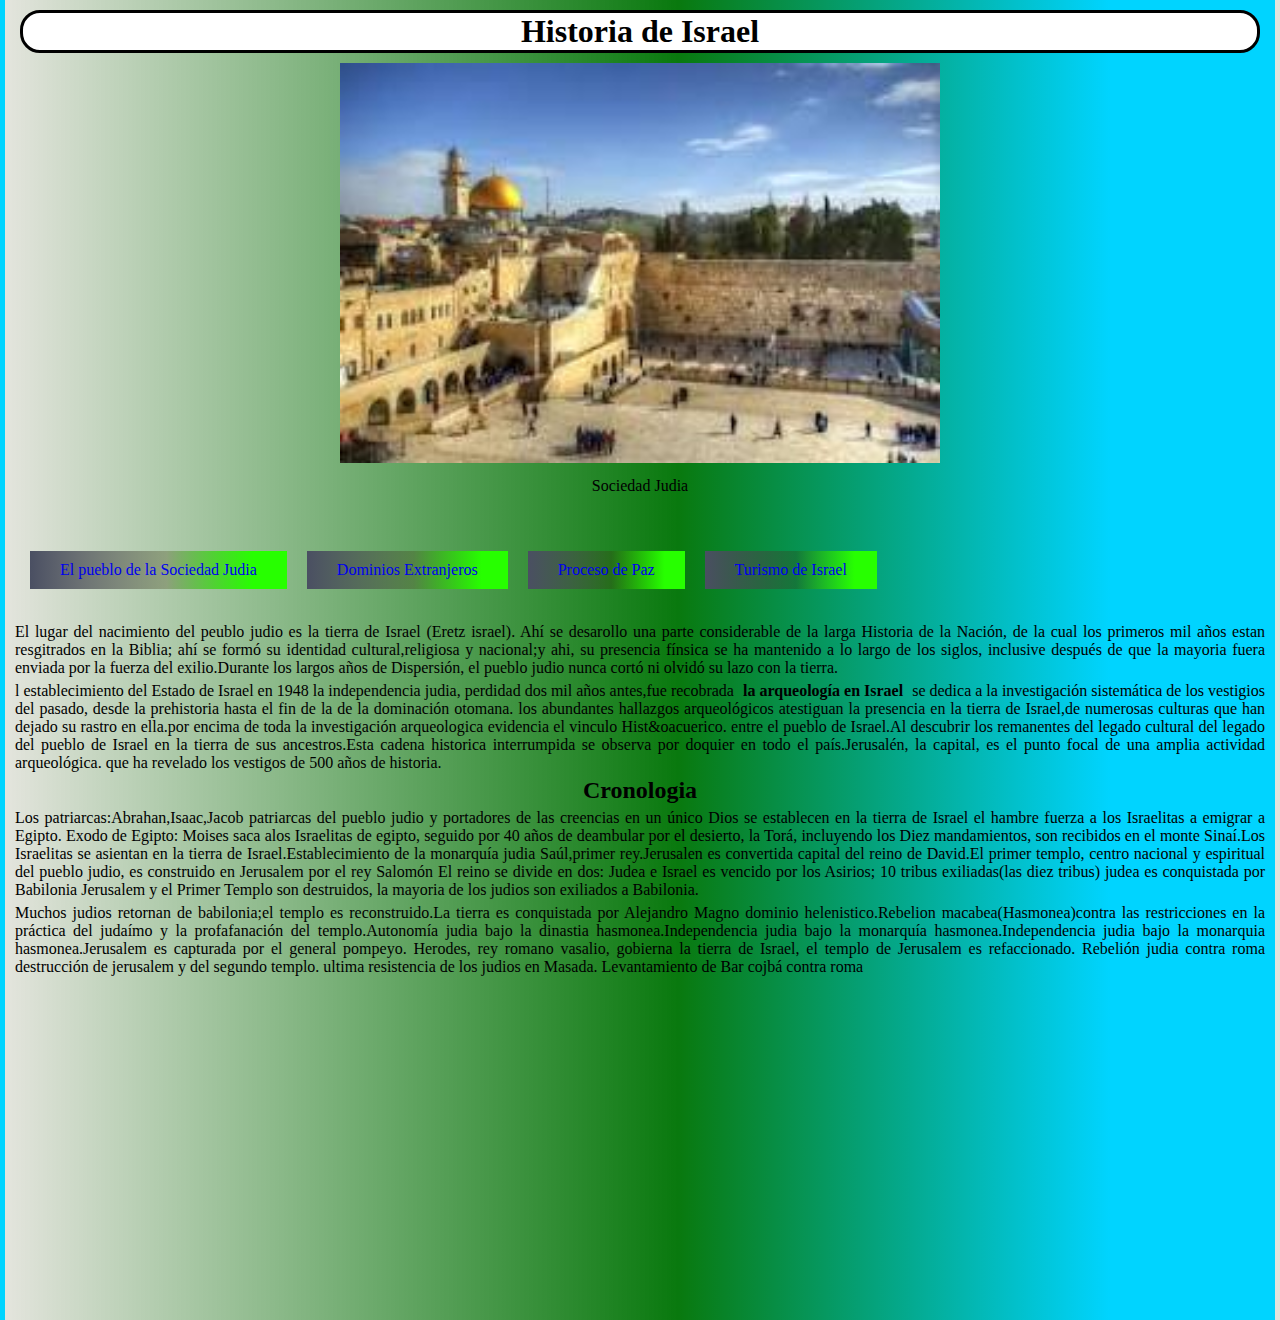
<file: index.html>
<!doctype html>
<html>
	<head>
		<meta charset="utf-8">
		<title>Historia de Israel</title>
		<link href="El pueblo de la Sociedad Judia.css" rel="stylesheet" type="text/css"/>
	</head>
	
	<body>
		<center><h1>Historia de Israel</h1></center>

		<figure>
			<center><img src="imagenes\imagen3.jpeg"alt="Escudo"width="600" height="400">
			<figcaption>Sociedad Judia</figcaption></center>
		</figure>
		<nav class="HEADER">
			<br/><br/>
				<ul class="NAV">
					
					<li><a href="El pueblo la Sociedad Judia.html">El pueblo de la Sociedad Judia</a></li>
					<li><a href="Dominio Extranjeros.html">Dominios Extranjeros</a></li>
					<li><a href="Proceso de Paz.html">Proceso de Paz</a></li>
					<li><a href="Turismo de Israel.html">Turismo de Israel</a></li>
					
				</ul>
			</div><br/><br/>

		</nav></br></br>
		

		<p>El lugar del nacimiento del peublo judio es la tierra de Israel (Eretz israel). Ah&iacute se desarollo
		una parte considerable de la larga Historia de la Naci&oacuten, de la cual los primeros mil años estan
		resgitrados en la Biblia; ah&iacute se form&oacute su identidad cultural,religiosa y nacional;y ahi, 
		su presencia f&iacutensica se ha mantenido a lo largo de los siglos, inclusive despu&eacutes de que la 
		mayoria fuera enviada por la fuerza del exilio.Durante los largos años de Dispersi&oacuten, el pueblo
		judio nunca cort&oacute ni olvid&oacute su lazo con la tierra.</p>

		<p>l establecimiento del Estado de Israel en 1948 la independencia judia, perdidad dos mil años antes,fue recobrada
		<Strong>la arqueolog&iacutea en Israel </strong> se dedica a la investigaci&oacuten sistem&aacutetica 
		de los vestigios del pasado, desde la prehistoria hasta el fin de la de la dominaci&oacuten otomana.
		los abundantes hallazgos arqueol&oacutegicos atestiguan la presencia en la tierra de Israel,de 
		numerosas culturas que han dejado su rastro en ella.por encima de toda la investigaci&oacuten 
		arqueologica evidencia el vinculo Hist&oacuerico.
		entre el pueblo de Israel.Al descubrir los remanentes del legado cultural del legado
		del pueblo de Israel en la tierra de sus ancestros.Esta cadena historica interrumpida se observa
		por doquier en todo el pa&iacutes.Jerusal&eacuten, la capital, es el punto focal de una amplia
		actividad arqueol&oacutegica. que ha revelado los vestigos de 500 años de historia.</p>
		
		
		<center><h2>Cronologia</h2></center>
		<p>Los patriarcas:Abrahan,Isaac,Jacob patriarcas del pueblo judio y portadores de las creencias 
		en un &uacutenico Dios se establecen en la tierra de Israel el hambre fuerza a los Israelitas
		a emigrar a Egipto. Exodo de Egipto: Moises saca alos Israelitas de egipto, seguido por 40 años
		de deambular por el desierto, la Tor&aacute, incluyendo los Diez mandamientos, son recibidos en 
		el monte Sina&iacute.Los Israelitas se asientan en la tierra de Israel.Establecimiento de la monarqu&iacutea judia 
		Sa&uacutel,primer rey.Jerusalen es convertida capital del reino de David.El primer templo,
		centro nacional y espiritual del pueblo judio, es construido en Jerusalem por el rey Salom&oacuten 
		El reino se divide en dos: Judea e Israel es vencido por los Asirios; 10 tribus exiliadas(las diez tribus)
		judea es conquistada por Babilonia Jerusalem y el Primer Templo son destruidos, la mayoria de los judios son 
		exiliados a Babilonia.</p>
		
		<p>Muchos judios retornan de babilonia;el templo es reconstruido.La tierra es conquistada por Alejandro Magno
		dominio helenistico.Rebelion macabea(Hasmonea)contra las restricciones en la pr&aacutectica del juda&iacutemo 
		y la profafanaci&oacuten del templo.Autonom&iacutea judia bajo la dinastia hasmonea.Independencia judia bajo
		la monarqu&iacutea hasmonea.Independencia judia bajo la monarquia hasmonea.Jerusalem es capturada por el general
		pompeyo.
		Herodes, rey romano vasalio, gobierna la tierra de Israel, el templo de Jerusalem es refaccionado.
		Rebeli&oacuten judia contra roma destrucci&oacuten de jerusalem y del segundo templo.
		ultima resistencia de los judios en Masada.
		Levantamiento de Bar cojb&aacute contra roma</p>
		
		<center><iframe width="560" height="315" src="https://www.youtube.com/embed/jfN3dUHdt2c?si=BBwnPtF8h3PQookq" title="YouTube video player" 
		frameborder="0" allow="accelerometer; autoplay;clipboard-write; encrypted-media; gyroscope; picture-in-picture; 
		 web-share" referrerpolicy="strict-origin-when-cross-origin" 
		allowfullscreen></iframe></center>
		

	</body>
</html>
</file>
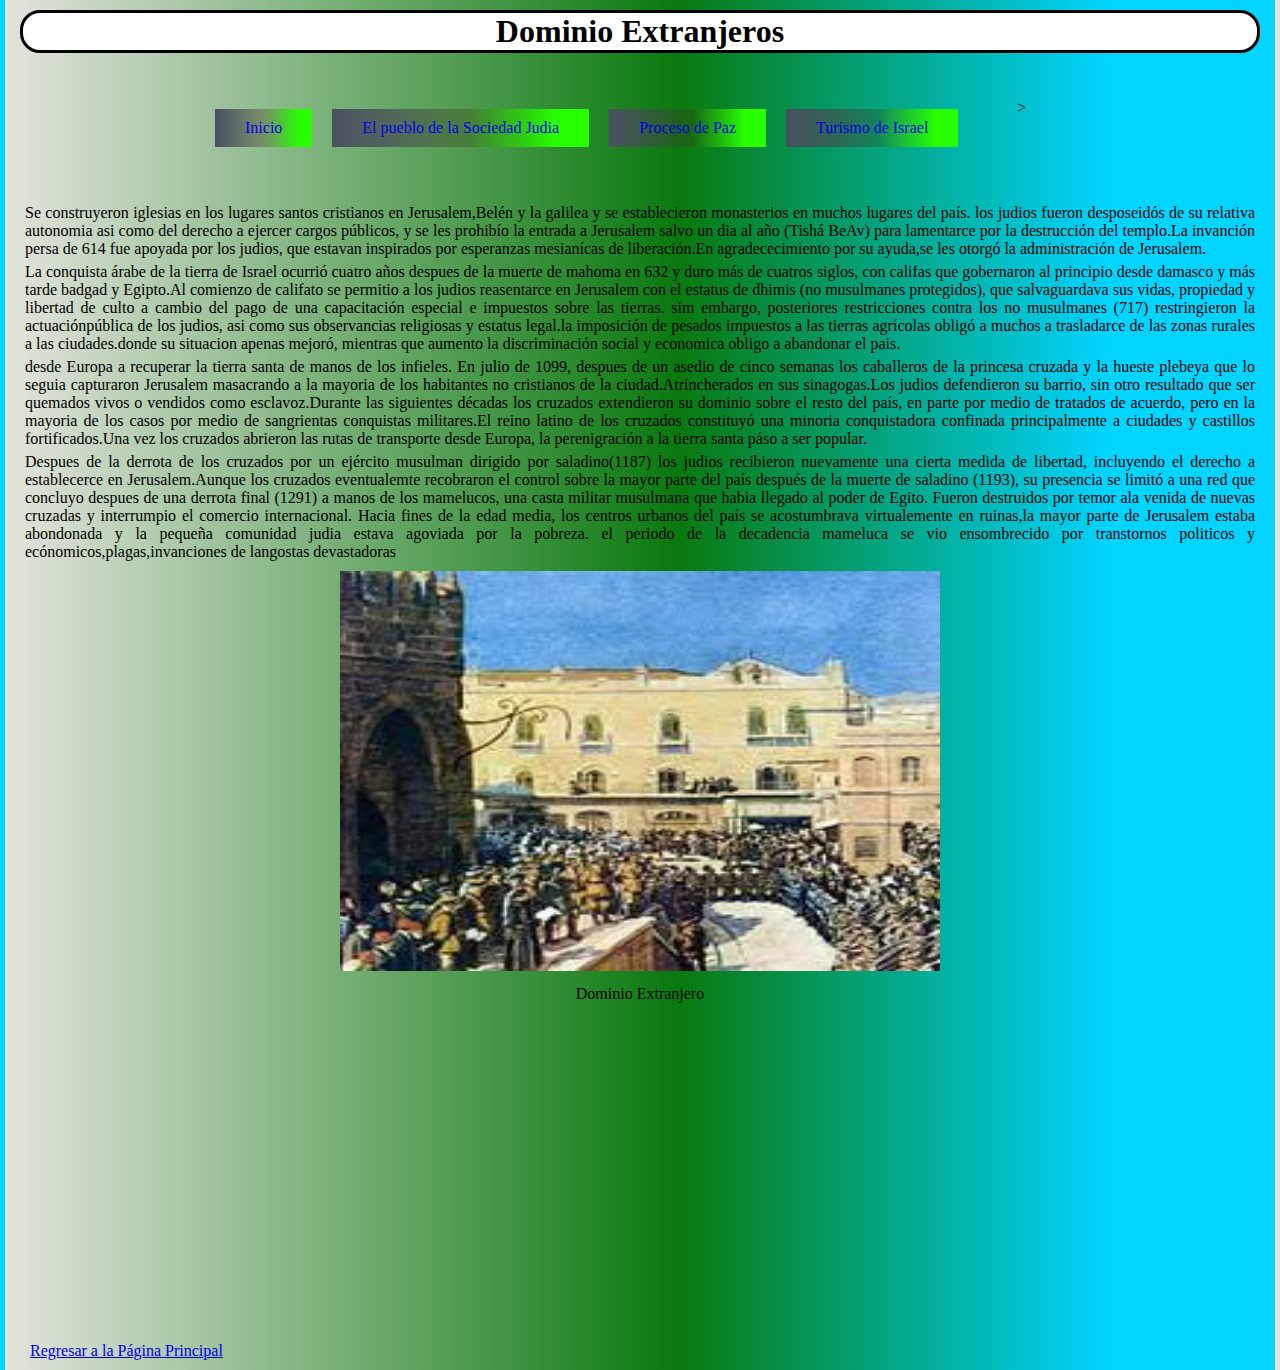
<file: Dominio Extranjeros.html>
<!doctype html>
<html>
	<head>
		<meta charset="utf-8">
		<title>Dominio Extranjeros</title>
		<link href="El pueblo de la Sociedad Judia.css" rel="stylesheet" type="text/css"/>
	</head>
	
	<body>
	
		<center><h1>Dominio Extranjeros</h1><center>
			<nav id="HEADER">
				<br/><br/>
					<ul class="NAV">
						<li><a href="index.html">Inicio</a></li>>
						<li><a href="El pueblo la Sociedad Judia.html">El pueblo de la Sociedad Judia</a></li>
						<li><a href="Proceso de Paz.html">Proceso de Paz</a></li>
						<li><a href="Turismo de Israel.html">Turismo de Israel</a></li>
						
					</ul>
				</div><br/><br/>
	
			</nav></br></br>
		<p>Se construyeron iglesias en los lugares santos cristianos en Jerusalem,Bel&eacuten y la galilea
		y se establecieron monasterios en muchos lugares del pa&iacutes. los judios fueron desposeid&oacutes 
		de su relativa autonomia asi como del derecho a ejercer cargos p&uacuteblicos, y se les prohib&iacuteo
		la entrada a Jerusalem salvo un dia al año (Tish&aacute BeAv) para lamentarce por la destrucci&oacuten 
		del templo.La invanci&oacuten persa de 614 fue apoyada por los judios, que estavan inspirados por esperanzas 
		mesian&iacutecas de liberaci&oacuten.En agradececimiento por su ayuda,se les otorg&oacute la administraci&oacuten 
		de Jerusalem.</p>
		
		<p>La conquista &aacuterabe de la tierra de Israel ocurri&oacute cuatro años despues de la muerte de mahoma en 632
		y duro m&aacutes de cuatros siglos, con califas que gobernaron al principio desde damasco y m&aacutes tarde badgad
		y Egipto.Al comienzo de califato se permitio a los judios reasentarce en Jerusalem con el estatus de dhimis (no 
		musulmanes protegidos), que salvaguardava sus vidas, propiedad y libertad de culto a cambio del pago de una capacitaci&oacuten
		especial e impuestos sobre las tierras. sim embargo, posteriores restricciones contra los no musulmanes (717) restringieron la
		actuaci&oacutenp&uacuteblica de los judios, asi como sus observancias religiosas y estatus legal.la imposici&oacuten de pesados 
		impuestos a las tierras agr&iacutecolas oblig&oacute a muchos a trasladarce de las zonas rurales a las ciudades.donde su situacion
		apenas mejor&oacute, mientras que aumento la discriminaci&oacuten social y economica obligo a abandonar el pais.</p>

		<p>desde Europa a recuperar la tierra santa de manos de los infieles. En julio de 1099, despues de un asedio de cinco semanas
		los caballeros de la princesa cruzada y la hueste plebeya que lo seguia capturaron Jerusalem masacrando a la mayoria de los habitantes 
		no cristianos de la ciudad.Atrincherados en sus sinagogas.Los judios defendieron su barrio, sin otro resultado que ser quemados vivos
		o vendidos como esclavoz.Durante las siguientes d&eacutecadas los cruzados extendieron su dominio sobre el resto del pa&iacutes, en parte 
		por medio de tratados de acuerdo, pero en la mayoria de los casos por medio de sangrientas conquistas militares.El reino latino de los
		cruzados constituy&oacute una minoria conquistadora confinada principalmente a ciudades y castillos fortificados.Una vez los cruzados 
		abrieron las rutas de transporte desde Europa, la perenigraci&oacuten a la tierra santa p&aacuteso a ser popular.</p>

		<p>Despues de la derrota de los cruzados por un ej&eacutercito musulman dirigido por saladino(1187) los judios recibieron nuevamente
		una cierta medida de libertad, incluyendo el derecho a establecerce en Jerusalem.Aunque los cruzados eventualemte recobraron el control 
		sobre la mayor parte del pa&iacutes despu&eacutes de la muerte de saladino (1193), su presencia se limit&oacute a una red que concluyo
		despues de una derrota final (1291) a manos de los mamelucos, una casta militar musulmana que habia llegado al poder de Egito.
		Fueron destruidos por temor ala venida de nuevas cruzadas y interrumpio el comercio internacional. Hacia fines de la edad media, los 
		centros urbanos del pa&iacutes se acostumbrava virtualemente en ruinas,la mayor parte de Jerusalem estaba abondonada y la pequeña
		comunidad judia estava agoviada por la pobreza.
		el periodo de la decadencia mameluca se vio ensombrecido por transtornos politicos y ec&oacutenomicos,plagas,invanciones de langostas 
		devastadoras</p>
		
		<center><img src="imagenes\Imagen8.jpeg"alt="Escudo"width="600" height="400">
		<figcaption>Dominio Extranjero</figcaption></center>
		
		<iframe width="560" height="315" src="https://www.youtube.com/embed/0pycKQrDVpE?si=LaMhs9dQneh524Kg" title="YouTube video player" frameborder="0" allow="accelerometer; autoplay;
		 clipboard-write; encrypted-media; gyroscope; picture-in-picture; web-share" referrerpolicy="strict-origin-when-cross-origin" allowfullscreen></iframe>

		<p><a href="index.html">Regresar a la P&aacutegina Principal</a></p>
	</body>
</html>
</file>
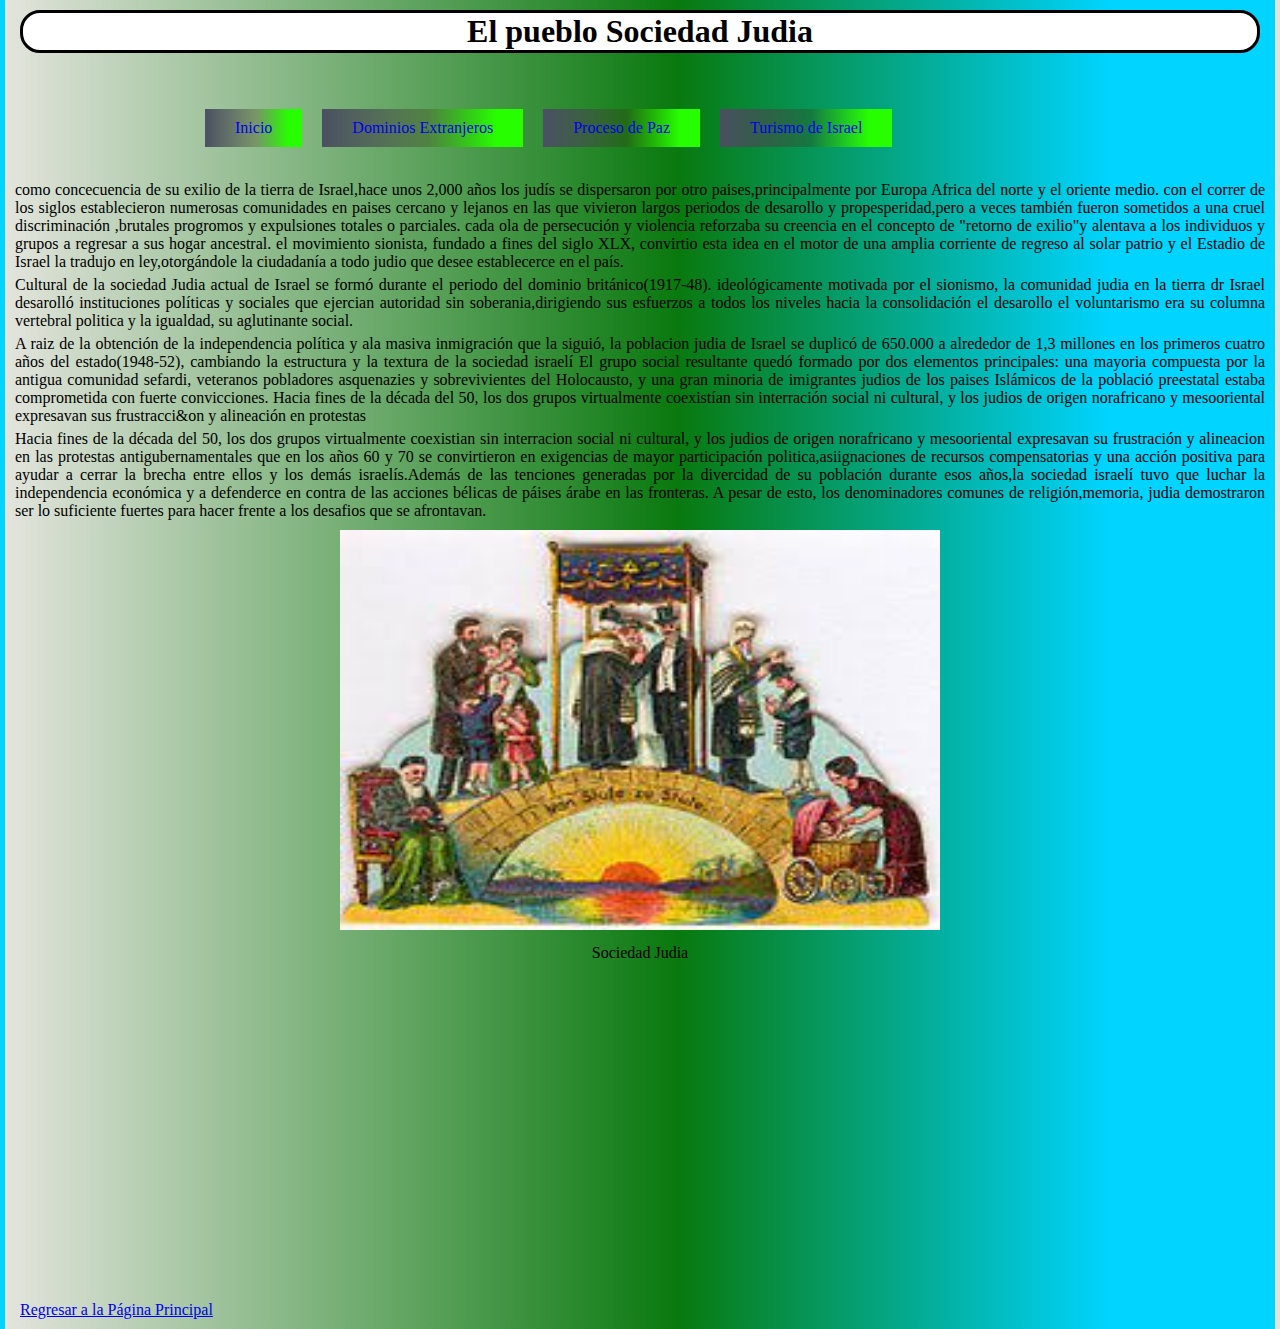
<file: El pueblo la Sociedad Judia.html>
<!doctype html>
<html>
	<head>
		<meta charset="utf-8">
		<title>El pueblo Sociedad Judia</title>
		<link href="El pueblo de la Sociedad Judia.css" rel="stylesheet" type="text/css"/>
	</head>
	
	<body>
	
		<center><h1>El pueblo Sociedad Judia</h1></center>
			<nav id="HEADER">
				<br/><br/>
					<UL class="NAV">
						<li><a href="index.html">Inicio</a></li>
						<li><a href="Dominio Extranjeros.html">Dominios Extranjeros</a></li>
						<li><a href="Proceso de Paz.html">Proceso de Paz</a></li>
						<li><a href="Turismo de Israel.html">Turismo de Israel</a></li>
						
					</ul>
				<br/><br/>
	
			</nav></br></br>
		<p>como concecuencia de su exilio de la tierra de Israel,hace unos 2,000
		años los jud&iacutes se dispersaron por otro paises,principalmente por Europa
		Africa del norte y el oriente medio. con el correr de los siglos establecieron
		numerosas comunidades en paises cercano y lejanos en las que vivieron largos 
		periodos de desarollo y propesperidad,pero a veces tambi&eacuten fueron sometidos
		a una cruel discriminaci&oacuten ,brutales progromos y expulsiones totales o parciales.
		cada ola de persecuci&oacuten y violencia reforzaba su creencia en el concepto de 
		"retorno de exilio"y alentava a los individuos y grupos a regresar a sus hogar ancestral.
		el movimiento sionista, fundado a fines del siglo XLX, convirtio esta idea en el motor de
		una amplia corriente de regreso al solar patrio y el Estadio de Israel la tradujo en ley,otorg&aacutendole
		la ciudadan&iacutea a todo judio que desee establecerce en el pa&iacutes.</p>


		<p>Cultural de la sociedad Judia actual de Israel se form&oacute durante el periodo del dominio
		brit&aacutenico(1917-48). ideol&oacutegicamente motivada por el sionismo, la comunidad judia
		en la tierra dr Israel desaroll&oacute instituciones pol&iacuteticas y sociales que ejercian autoridad 
		sin soberania,dirigiendo sus esfuerzos a todos los niveles hacia la consolidaci&oacuten el desarollo
		el voluntarismo era su columna vertebral politica y la igualdad, su aglutinante social.</p>
	
		<p>A raiz de la obtenci&oacuten de la independencia pol&iacutetica y ala masiva inmigraci&oacuten que 
		la sigui&oacute, la poblacion judia de Israel se duplic&oacute de 650.000 a alrededor de 1,3 millones
		en los primeros cuatro años del estado(1948-52), cambiando la estructura y la textura de la sociedad israel&iacute
		El grupo social resultante qued&oacute formado por dos elementos principales: una mayoria compuesta por la antigua
		comunidad sefardi, veteranos pobladores asquenazies y sobrevivientes del Holocausto, y una gran minoria de imigrantes
		judios de los paises Isl&aacutemicos de la poblaci&oacute preestatal estaba comprometida con fuerte convicciones.
		Hacia fines de la d&eacutecada del 50, los dos grupos virtualmente coexist&iacutean sin interraci&oacuten social
		ni cultural, y los judios de origen norafricano y mesooriental expresavan sus frustracci&on y alineaci&oacuten en protestas</p>
		
		<p>Hacia fines de la d&eacutecada del 50, los dos grupos virtualmente coexistian sin interracion social ni cultural, y los judios
		de origen norafricano y mesooriental expresavan su frustraci&oacuten y alineacion en las protestas antigubernamentales que 
		en los años 60 y 70 se convirtieron en exigencias de mayor participaci&oacuten politica,asiignaciones de recursos compensatorias
		y una acci&oacuten positiva para ayudar a cerrar la brecha entre ellos y los dem&aacutes israel&iacutes.Adem&aacutes de las tenciones
		generadas por la divercidad de su poblaci&oacuten durante esos años,la sociedad israel&iacute tuvo que luchar la independencia
		econ&oacutemica y a defenderce en contra de las acciones b&eacutelicas de p&aacuteises &aacuterabe en las fronteras.
		A pesar de esto, los denominadores comunes de religi&oacuten,memoria, judia demostraron ser lo suficiente fuertes para hacer frente a los
		desafios que se afrontavan.</p>
	
		<figure>
			<center><img src="imagenes\imagen1.jpeg"alt="Escudo"width="600" height="400">
			<figcaption>Sociedad Judia</figcaption></center>
		</figure>
			<iframe width="560" height="315" src="https://www.youtube.com/embed/a0VmHF2sspU?si=Eaqi8yioRgaW-ZnL" title="YouTube video player" frameborder="0"
			 allow="accelerometer; autoplay; clipboard-write; encrypted-media;gyroscope; picture-in-picture; web-share"
			  referrerpolicy="strict-origin-when-cross-origin" allowfullscreen></iframe>
		
		<p><a href="index.html">Regresar a la P&aacutegina Principal</a></p>
		
		
	
	</body>
</html>
</file>
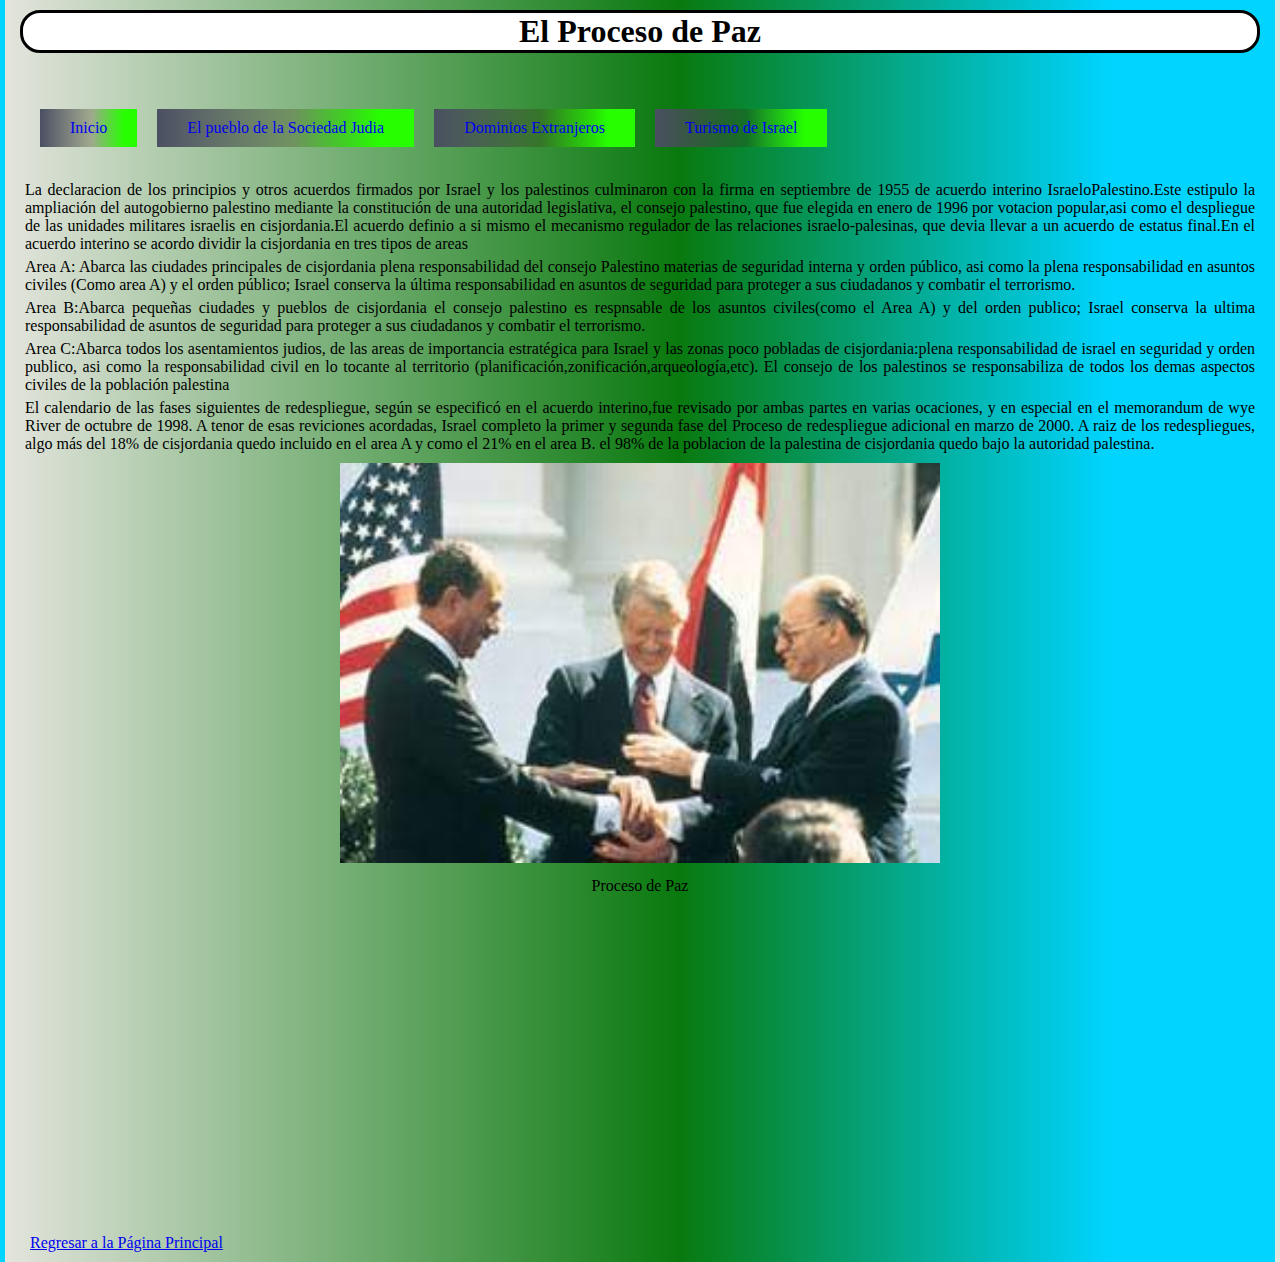
<file: Proceso de Paz.html>
<!doctype html>
<html>
	<head>
		<meta charset="utf-8">
		<title>El Proceso de Paz</title>
		<link href="El pueblo de la Sociedad Judia.css" rel="stylesheet" type="text/css"/>
	</head>
	
	<body>
	
		<center><h1>El Proceso de Paz</h1><center>
			<nav class="HEADER">
				<br/><br/>
					<ul class="NAV">
						<li><a href="index.html">Inicio</a></li>
						<li><a href="El pueblo la Sociedad Judia.html">El pueblo de la Sociedad Judia</a></li>
						<li><a href="Dominio Extranjeros.html">Dominios Extranjeros</a></li>
						<li><a href="Turismo de Israel.html">Turismo de Israel</a></li>
						
					</ul>
				</div><br/><br/>
	
			</nav></br></br>
		<p>La declaracion de los principios y otros acuerdos firmados por Israel y los palestinos 
		culminaron con la firma en septiembre de 1955 de acuerdo interino IsraeloPalestino.Este estipulo
		la ampliaci&oacuten del autogobierno palestino mediante la constituci&oacuten de una autoridad 
		legislativa, el consejo palestino, que fue elegida en enero de 1996 por votacion popular,asi como
		el despliegue de las unidades militares israelis en cisjordania.El acuerdo definio a si mismo el
		mecanismo regulador de las relaciones israelo-palesinas, que devia llevar a un acuerdo de estatus
		final.En el acuerdo interino se acordo dividir la cisjordania en tres tipos de areas</p>
	
		<p>Area A: Abarca las ciudades principales de cisjordania plena responsabilidad del consejo Palestino
		materias de seguridad interna y orden p&uacuteblico, asi como la plena responsabilidad en asuntos civiles
		(Como area A) y el orden p&uacuteblico; Israel conserva la &uacuteltima responsabilidad en asuntos de seguridad 
		para proteger a sus ciudadanos y combatir el terrorismo.</p>
	
		<p>Area B:Abarca pequeñas ciudades y pueblos de cisjordania el consejo palestino es respnsable de los asuntos 
		civiles(como el Area A) y del orden publico; Israel conserva la ultima responsabilidad de asuntos de seguridad 
		para proteger a sus ciudadanos y combatir el terrorismo.</p>
		
		<p>Area C:Abarca todos los asentamientos judios, de las areas de importancia estrat&eacutegica para Israel y las zonas
		poco pobladas de cisjordania:plena responsabilidad de israel en seguridad y orden publico, asi como la responsabilidad
		civil en lo tocante al territorio (planificaci&oacuten,zonificaci&oacuten,arqueolog&iacutea,etc). El consejo de los 
		palestinos se responsabiliza de todos los demas aspectos civiles de la poblaci&oacuten palestina</p>
	
		<p>El calendario de las fases siguientes de redespliegue, seg&uacuten se especific&oacute en el acuerdo interino,fue
		revisado por ambas partes en varias ocaciones, y en especial en el memorandum de wye River de octubre de 1998. A tenor
		de esas reviciones acordadas, Israel completo la primer y segunda fase del Proceso de redespliegue adicional en marzo
		de 2000. A raiz de los redespliegues, algo m&aacutes del 18% de cisjordania quedo incluido en el area A y como el 21%
		en el area B. el 98% de la poblacion de la palestina de cisjordania quedo bajo la autoridad palestina.</p>
		
		<center><img src="imagenes\Imagen7.jpeg"alt="Escudo"width="600" height="400">
		<figcaption>Proceso de Paz</figcaption></center>

		<iframe width="560" height="315" src="https://www.youtube.com/embed/g2OfpvUd-_M?si=bRYO05bGCpU0WQ8j" title="YouTube video player" frameborder="0" allow="accelerometer; autoplay; clipboard-write;
		 encrypted-media; gyroscope; picture-in-picture; web-share" referrerpolicy="strict-origin-when-cross-origin" allowfullscreen></iframe>
		
		<p><a href="index.html">Regresar a la P&aacutegina Principal</a></p>
	</body>
</html>
</file>
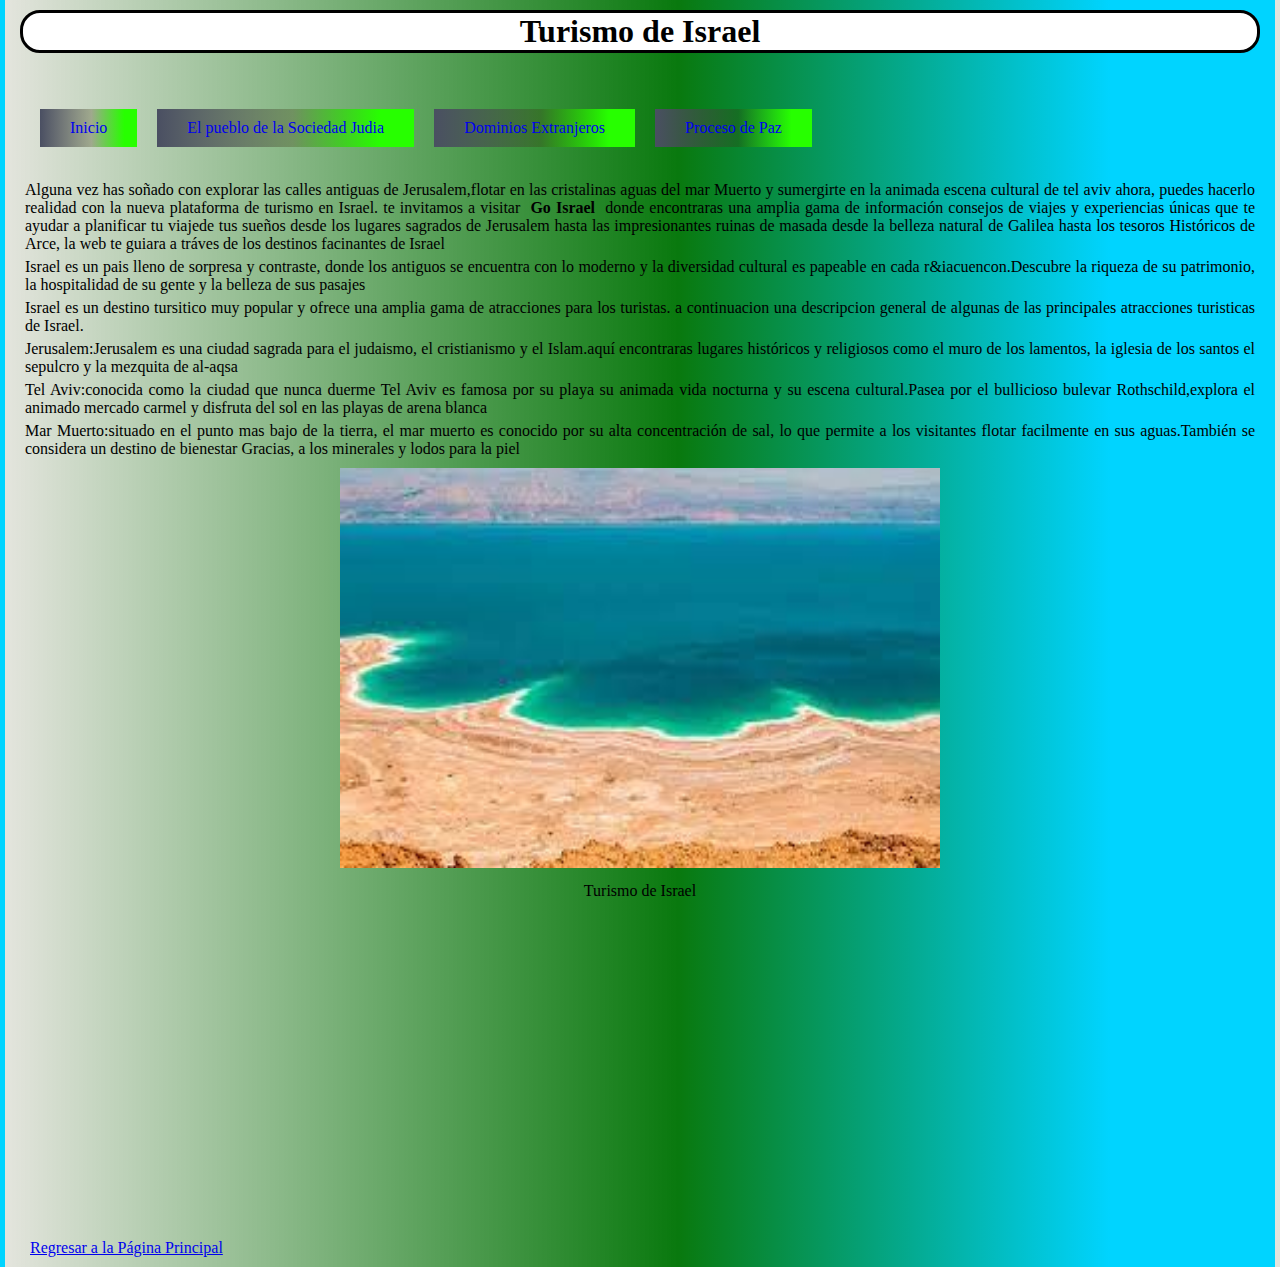
<file: Turismo de Israel.html>
<!doctype html>
<html>
	<head>
		<meta charset="utf-8">
		<title>Turismo de Israel</title>
		<link href="El pueblo de la Sociedad Judia.css" rel="stylesheet" type="text/css"/>
	</head>
	
	<body>
	
		<center><h1>Turismo de Israel</h1><center>
			<nav class="HEADER">
				<br/><br/>
					<ul class="NAV">
						
						<li><a href="index.html">Inicio</a></li>
						<li><a href="El pueblo la Sociedad Judia.html">El pueblo de la Sociedad Judia</a></li>
						<li><a href="Dominio Extranjeros.html">Dominios Extranjeros</a></li>
						<li><a href="Proceso de Paz.html">Proceso de Paz</a></li>
						
					</ul>
				</div><br/><br/>
	
			</nav></br></br>
		<p>Alguna vez has soñado con explorar las calles antiguas de Jerusalem,flotar en las
		cristalinas aguas del mar Muerto y sumergirte en la animada escena cultural de tel aviv
		ahora, puedes hacerlo realidad con la nueva plataforma de turismo en Israel.
		te invitamos a visitar <strong>Go Israel</strong> donde encontraras una amplia gama de 
		informaci&oacuten consejos de viajes y experiencias &uacutenicas que te ayudar a planificar 
		tu viajede tus sueños desde los lugares sagrados de Jerusalem hasta las impresionantes ruinas
		de masada desde la belleza natural de Galilea hasta los tesoros Hist&oacutericos de Arce, la
		web te guiara a tr&aacuteves de los destinos facinantes de Israel</p>
	
		<p>Israel es un pais lleno de sorpresa y contraste, donde los antiguos se encuentra con lo moderno
		y la diversidad cultural es papeable en cada r&iacuencon.Descubre la riqueza de su patrimonio, la hospitalidad 
		de su gente y la belleza de sus pasajes</p>

		<p>Israel es un destino tursitico muy popular y ofrece una amplia gama de atracciones para los turistas. a continuacion
		una descripcion general de algunas de las principales atracciones turisticas de Israel.</p>
		
		<p>Jerusalem:Jerusalem es una ciudad sagrada para el judaismo, el cristianismo y el Islam.aqu&iacute
		encontraras lugares hist&oacutericos y religiosos como el muro de los lamentos, la iglesia de los santos
		el sepulcro y la mezquita de al-aqsa</p>
		
		<p>Tel Aviv:conocida como la ciudad que nunca duerme Tel Aviv es famosa por su playa su animada vida 
		nocturna y su escena cultural.Pasea por el bullicioso bulevar Rothschild,explora el animado mercado
		carmel y disfruta del sol en las playas de arena blanca</p>

		<p>Mar Muerto:situado en el punto mas bajo de la tierra, el mar muerto es conocido por su alta
		concentraci&oacuten de sal, lo que permite a los visitantes flotar facilmente en sus aguas.Tambi&eacuten
		se considera un destino de bienestar Gracias, a los minerales y lodos para la piel</p>

		<center><img src="imagenes\Imagen9.jpeg"alt="Escudo"width="600" height="400">
		<figcaption>Turismo de Israel</figcaption></center>

		<iframe width="560" height="315" src="https://www.youtube.com/embed/kA8cjBjoe8U?si=hHdawCoshiB1zfIm" title="YouTube video player" frameborder="0" allow="accelerometer; autoplay;
		 clipboard-write; encrypted-media; gyroscope; picture-in-picture; web-share" referrerpolicy="strict-origin-when-cross-origin" allowfullscreen></iframe>
	
		<p><a href="index.html">Regresar a la P&aacutegina Principal</a></p>

	</body>
</html>
</file>
<file: El pueblo de la Sociedad Judia.css>
*{
    padding: 0%;
    margin: 5px;
}
#HEADER{
      margin-left: 180px;
      margin-right: 180px;
      width: auto;
        
}
ul, ol{
    list-style: none;
}
.NAV li a{
    background: rgb(74,79,98);
background: linear-gradient(90deg, rgba(74,79,98,1) 0%, rgba(55,50,3,0.2777485994397759) 53%, rgba(39,255,0,1) 87%);
    text-decoration: none;
    padding: 10px 30px;
    display: block;
}
.NAV > li{
    float: left;
}
.NAV li a:hover{
    background-color: #03333a;
}
p{
    text-align:justify;
}
body{
    background: rgb(188,190,172);
    background: linear-gradient(90deg, rgba(188,190,172,0.4066001400560224) 0%, rgba(9,121,14,1) 53%, rgba(0,212,255,1) 87%);
    
}
h1{
    border-radius:20px;
    border-style:solid;
    background:white;
}
</file>
